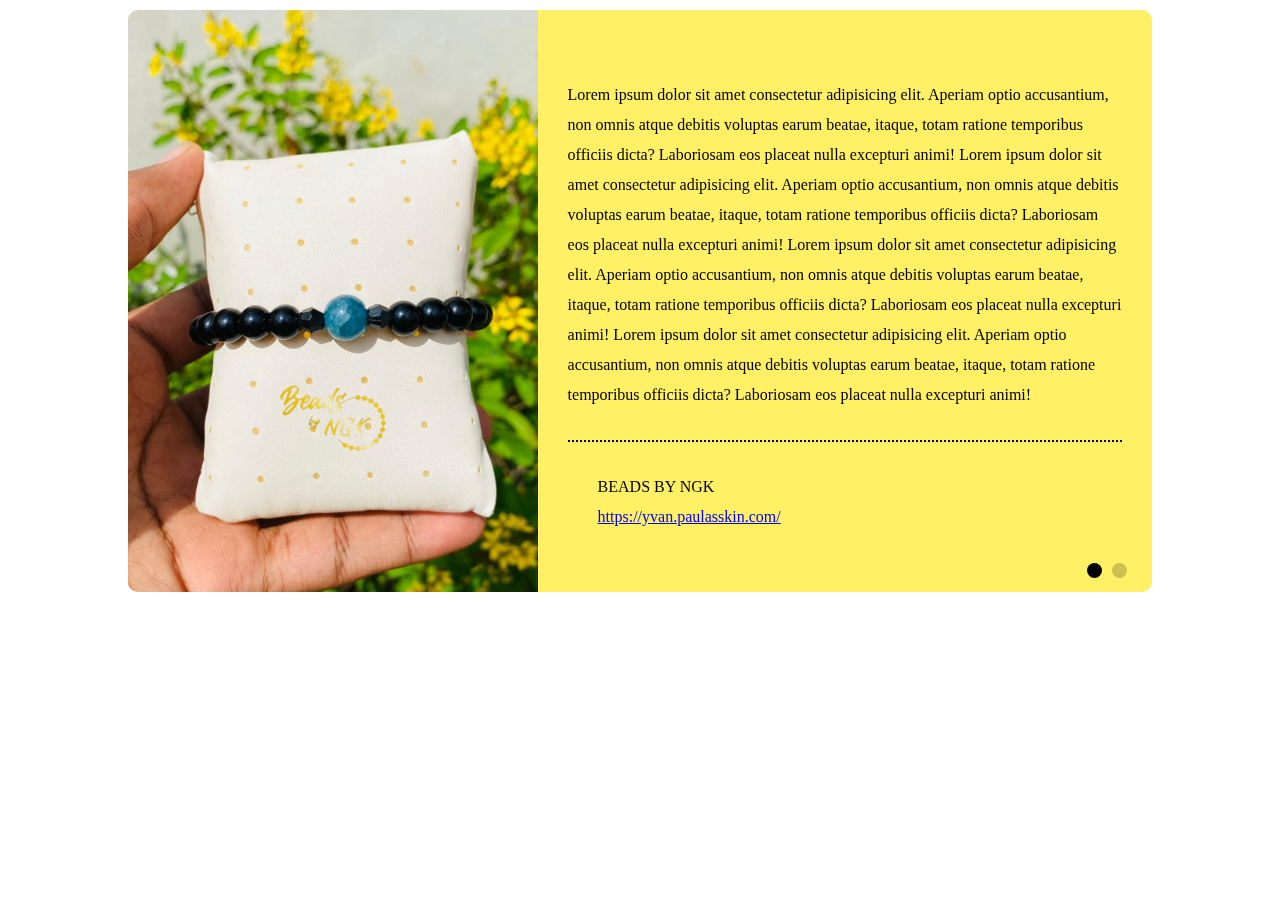
<file: index.html>
<!DOCTYPE html>
<html>
<head>
    <title>Swiper-test</title>
    <meta charset="UTF-8">
    <meta name="viewport" content="width=device-width, initial-scale=1.0">
    <link rel="stylesheet" href="style.css"/>
    <link rel="stylesheet" href="https://cdn.jsdelivr.net/npm/swiper@9/swiper-bundle.min.css"/>
    <style>
       .swiper-pagination-bullet-active{
            
            background-color: black;
            
        }

        .swiper-pagination-bullet{ 
            
            width: 15px; 
            height: 15px;
            margin: 0 5px !important;
        }

        .swiper .swiper-pagination-bullets{
            width: initial;
            left: initial;
            right: 20px;
            bottom: 10px;
        }
          
        
    </style>
</head>
<body>
    <section>
    <div></div>
        <!-- Slider main container -->
        <div class="swiper">
            <!-- Additional required wrapper -->
            <div class="swiper-wrapper">
                <!-- Slides -->
                <div class="swiper-slide"> 
                    <div class="div-img">
                         
                        <div class="ctn_img">
                            <img  src="beads_black_blue.jpeg" alt="">
                        </div>
                        
                        <p class="dots">

                            Lorem ipsum dolor sit amet consectetur adipisicing elit. 
                            Aperiam optio accusantium, non omnis atque debitis voluptas earum beatae, itaque, 
                            totam ratione temporibus officiis dicta? 
                            Laboriosam eos placeat nulla excepturi animi!
        
                            Lorem ipsum dolor sit amet consectetur adipisicing elit. 
                            Aperiam optio accusantium, non omnis atque debitis voluptas earum beatae, itaque, 
                            totam ratione temporibus officiis dicta? 
                            Laboriosam eos placeat nulla excepturi animi!
                            
                            Lorem ipsum dolor sit amet consectetur adipisicing elit. 
                            Aperiam optio accusantium, non omnis atque debitis voluptas earum beatae, itaque, 
                            totam ratione temporibus officiis dicta? 
                            Laboriosam eos placeat nulla excepturi animi!
                            
                            Lorem ipsum dolor sit amet consectetur adipisicing elit. 
                            Aperiam optio accusantium, non omnis atque debitis voluptas earum beatae, itaque, 
                            totam ratione temporibus officiis dicta? 
                            Laboriosam eos placeat nulla excepturi animi!
                            <br>
                            <span class="lien">
                               BEADS BY NGK
                               <br>
                                <a  
                                    
                                    href="https://yvan.paulasskin.com/" 
                                    target="_blank" 
                                    rel="noopener noreferrer"> 
                                    https://yvan.paulasskin.com/
                                </a>
                            </span>
                            
                        </p> 
                    </div>
                    <p class="dots-mob">
                        Lorem ipsum dolor sit amet consectetur adipisicing elit. 
                        Aperiam optio accusantium, non omnis atque debitis voluptas earum beatae, itaque, 
                        totam ratione temporibus officiis dicta? 
                        Laboriosam eos placeat nulla excepturi animi!
    
                        Lorem ipsum dolor sit amet consectetur adipisicing elit. 
                        Aperiam optio accusantium, non omnis atque debitis voluptas earum beatae, itaque, 
                        totam ratione temporibus officiis dicta? 
                        Laboriosam eos placeat nulla excepturi animi!
                        
                        Lorem ipsum dolor sit amet consectetur adipisicing elit. 
                        Aperiam optio accusantium, non omnis atque debitis voluptas earum beatae, itaque, 
                        totam ratione temporibus officiis dicta? 
                        Laboriosam eos placeat nulla excepturi animi!
                        
                        Lorem ipsum dolor sit amet consectetur adipisicing elit. 
                        Aperiam optio accusantium, non omnis atque debitis voluptas earum beatae, itaque, 
                        totam ratione temporibus officiis dicta? 
                        Laboriosam eos placeat nulla excepturi animi!
                        
                        <br>
                            <span class="lien">
                               BEADS BY NGK
                               <br>
                                <a  
                                    
                                    href="https://yvan.paulasskin.com/" 
                                    target="_blank" 
                                    rel="noopener noreferrer"> 
                                    https://yvan.paulasskin.com/
                                </a>
                            </span>
                        
                    </p> 
                </div>
                <div class="swiper-slide"> 
                    <div class="div-img">
                         
                        <div class="ctn_img">
                            <img  src="beads_cool_black.jpeg" alt="">
                        </div>
                        
                        <p class="dots">

                            Lorem ipsum dolor sit amet consectetur adipisicing elit. 
                            Aperiam optio accusantium, non omnis atque debitis voluptas earum beatae, itaque, 
                            totam ratione temporibus officiis dicta? 
                            Laboriosam eos placeat nulla excepturi animi!
        
                            Lorem ipsum dolor sit amet consectetur adipisicing elit. 
                            Aperiam optio accusantium, non omnis atque debitis voluptas earum beatae, itaque, 
                            totam ratione temporibus officiis dicta? 
                            Laboriosam eos placeat nulla excepturi animi!
                            
                            Lorem ipsum dolor sit amet consectetur adipisicing elit. 
                            Aperiam optio accusantium, non omnis atque debitis voluptas earum beatae, itaque, 
                            totam ratione temporibus officiis dicta? 
                            Laboriosam eos placeat nulla excepturi animi!
                            
                            Lorem ipsum dolor sit amet consectetur adipisicing elit. 
                            Aperiam optio accusantium, non omnis atque debitis voluptas earum beatae, itaque, 
                            totam ratione temporibus officiis dicta? 
                            Laboriosam eos placeat nulla excepturi animi!
                            <br>
                            <span class="lien">
                               BEADS BY NGK
                               <br>
                                <a  
                                    
                                    href="https://yvan.paulasskin.com/" 
                                    target="_blank" 
                                    rel="noopener noreferrer"> 
                                    https://yvan.paulasskin.com/
                                </a>
                            </span>
                            
                        </p> 
                    </div>
                    <p class="dots-mob">
                        Lorem ipsum dolor sit amet consectetur adipisicing elit. 
                        Aperiam optio accusantium, non omnis atque debitis voluptas earum beatae, itaque, 
                        totam ratione temporibus officiis dicta? 
                        Laboriosam eos placeat nulla excepturi animi!
    
                        Lorem ipsum dolor sit amet consectetur adipisicing elit. 
                        Aperiam optio accusantium, non omnis atque debitis voluptas earum beatae, itaque, 
                        totam ratione temporibus officiis dicta? 
                        Laboriosam eos placeat nulla excepturi animi!
                        
                        Lorem ipsum dolor sit amet consectetur adipisicing elit. 
                        Aperiam optio accusantium, non omnis atque debitis voluptas earum beatae, itaque, 
                        totam ratione temporibus officiis dicta? 
                        Laboriosam eos placeat nulla excepturi animi!
                        
                        Lorem ipsum dolor sit amet consectetur adipisicing elit. 
                        Aperiam optio accusantium, non omnis atque debitis voluptas earum beatae, itaque, 
                        totam ratione temporibus officiis dicta? 
                        Laboriosam eos placeat nulla excepturi animi!
                        
                        <br>
                            <span class="lien">
                               BEADS BY NGK
                               <br>
                                <a  
                                    
                                    href="https://yvan.paulasskin.com/" 
                                    target="_blank" 
                                    rel="noopener noreferrer"> 
                                    https://yvan.paulasskin.com/
                                </a>
                            </span>
                        
                    </p> 
                </div>
                
                
            </div>
            <div class="swiper-pagination"></div>
            <!-- If we need pagination -->
        </div>
    
    </section>

    <script src="https://cdn.jsdelivr.net/npm/swiper@9/swiper-bundle.min.js"></script>
    <script>
        const swiper = new Swiper('.swiper', {
            speed: 400,
            spaceBetween: 40,
            slidesPerView: 1,
            // Responsive breakpoints
            
            pagination: {
                el: '.swiper-pagination',
                type: 'bullets',
                clickable: true,
            },
            navigation: {
                nextEl: '.swiper-button-next',
                prevEl: '.swiper-button-prev',
            },
            
  
        });
    </script>
</body>
</html>
</file>
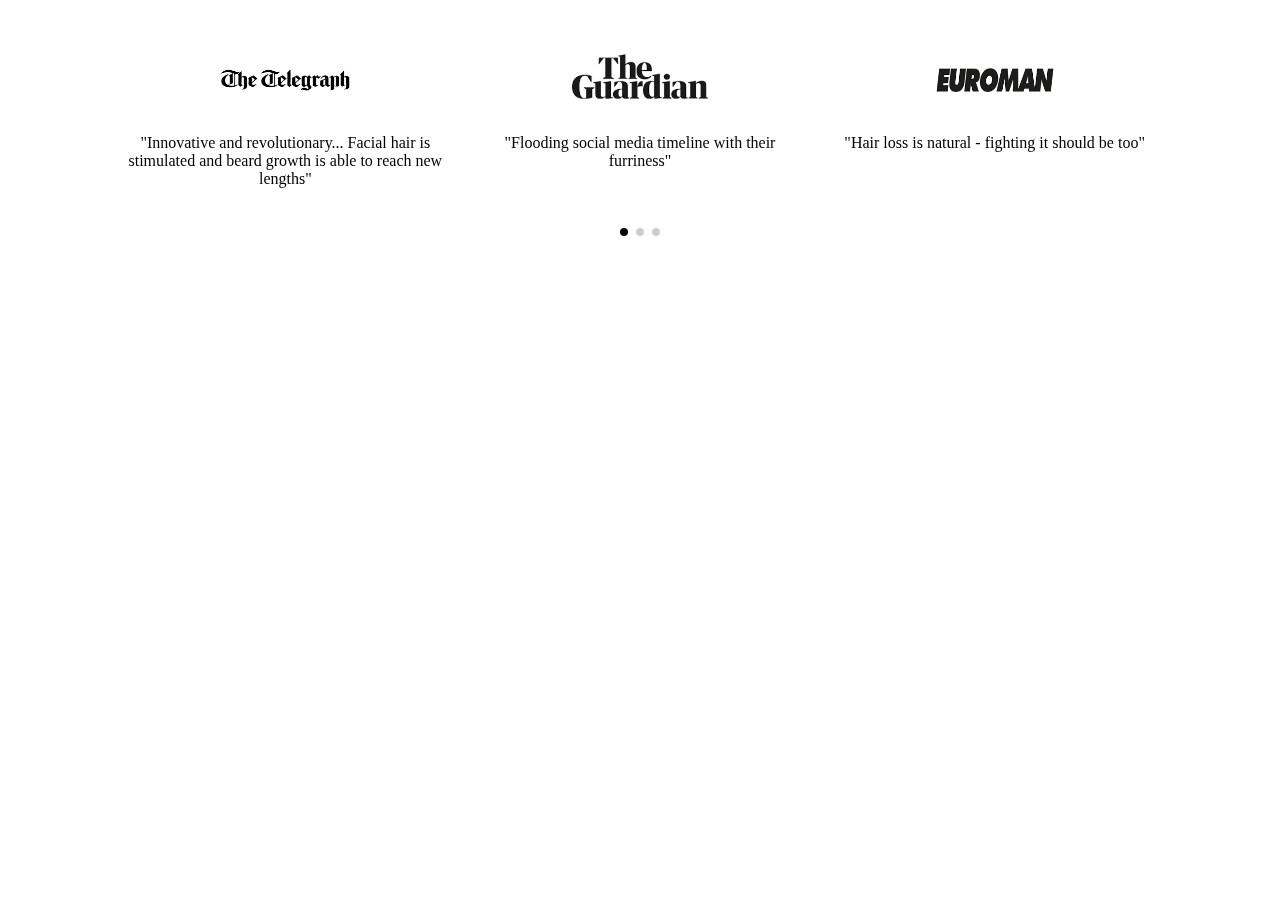
<file: index0.html>
<!DOCTYPE html>
<html>
<head>
    <title>Document</title>
    <meta charset="UTF-8">
    <link rel="stylesheet" href="style0.css"/>
    <link rel="stylesheet" href="https://cdn.jsdelivr.net/npm/swiper@9/swiper-bundle.min.css"/>
    <style>
       .swiper-pagination-bullet-active{
            
            background-color: black;
        }
        
    </style>
</head>
<body>
 <section>
    <!-- Slider main container -->
    <div class="swiper">
        <!-- Additional required wrapper -->
        <div class="swiper-wrapper">
        <!-- Slides -->
            <div class="swiper-slide"> 
                <img src="TT.png" width="200px" alt="image de the Telegraph">
                <p> "Innovative and revolutionary... Facial hair is stimulated and beard growth is able to reach new lengths"</p>
            </div>
            <div class="swiper-slide"> 
                <img src="TG.png" alt="">
                <p> "Flooding social media timeline with their furriness"</p> 
            </div>
            <div class="swiper-slide"> 
                <img src="ER.png" alt="image de Euroman">
                <p>"Hair loss is natural - fighting it should be too"</p>
            </div>
            <div class="swiper-slide"> 
                <img src="TT.png" width="200px" alt="image de the Telegraph">
                <p> "Innovative and revolutionary... Facial hair is stimulated and beard growth is able to reach new lengths"</p>
            </div>
            <div class="swiper-slide"> 
                <img src="TG.png" alt="">
                <p> "Flooding social media timeline with their furriness"</p> 
            </div>
           
            
        </div>
        <!-- If we need pagination -->
        <div class="swiper-pagination"></div>
    </div>
          
 </section>

    <script src="https://cdn.jsdelivr.net/npm/swiper@9/swiper-bundle.min.js"></script>
    <script>
        const swiper = new Swiper('.swiper', {
            speed: 400,
            spaceBetween: 10,
            slidesPerView: 1,
            // Responsive breakpoints
            breakpoints: {
                // when window width is >= 320px
                320: {
                slidesPerView: 1,
                spaceBetween: 20
                },
                // when window width is >= 480px
                480: {
                slidesPerView: 2,
                spaceBetween: 30
                },
                // when window width is >= 640px
                640: {
                slidesPerView: 3,
                spaceBetween: 40
                },
            },
            pagination: {
                el: '.swiper-pagination',
                type: 'bullets',
                clickable: true,
            },
            navigation: {
                nextEl: '.swiper-button-next',
                prevEl: '.swiper-button-prev',
            },
            
  
        });
    </script>
</body>
</html>
</file>
<file: style.css>
*{
    margin: 0;
    padding: 0;
    box-sizing: border-box;
}

.swiper{
    width: calc(100% - 20%);
    height: calc(100% - 4rem);
    
    
}
.swiper-wrapper{
    
    
    
    
  
    
       
}


.swiper-slide{  
    
    max-width: 100%;
    max-height: 100%;
    
    
    margin-top: 10px;
    
}

.div-img{
    overflow: hidden;
    max-width: 100%;
    background-color: rgb(255, 240, 102);
    display: flex;
    justify-content: flex-start;
    align-items: stretch;
    border-radius: 10px;   
}

.ctn_img img {
    max-width: 100%;
    height: 100%;
    width: 100%;
    object-fit: cover;
}

.div-img .ctn_img{
    width: 40%;
}

.div-img p{     
    width: 60%; 
    line-height: 30px;  
    padding: 30px;
    margin-top: 40px;
}

.dots-mob{ display: none;}

.lien{
    border-top: 2px dotted black; 
    margin-top: 30px;
    padding: 30px;
    display: block;
}
.pagination{
    position: absolute;
    width: calc(100% - 10%);
    height: calc(100% - 4rem);
       
 }


 
@media all and (max-width: 900px) {
    /* For mobile phones: */

    .swiper-slide{  
        
        max-width: 100%;
        border-radius: 10px; 
        margin-top: 10px;
        background-color: burlywood;
        
    } 
    
    
    .dots{display: none;}
    
    .div-img .ctn_img {
        width: 100%;
    }
    .dots-mob{ 
        display: block;
        line-height: 30px;  
        margin: 10px;
        margin-bottom: 30px;
    }
}
</file>
<file: style0.css>
*{
    margin: 0;
    padding: 0;
    box-sizing: border-box;
}

section{
    width: 100%;
    display: flex;
    justify-content: center;
    align-items: center;
    
    
}
.swiper{
    width: calc(100% - 20%);
    height: calc(100% - 4rem);
    
    
}
.swiper-slide{  
      text-align: center;
      padding: 30px 0; 
      margin-bottom: 30px;      
}




img{
    height: 100px;
    width: 150px;
}

.pagination{
    position: absolute;
    width: calc(100% - 10%);
    height: calc(100% - 4rem);
    
    
 }
</file>
